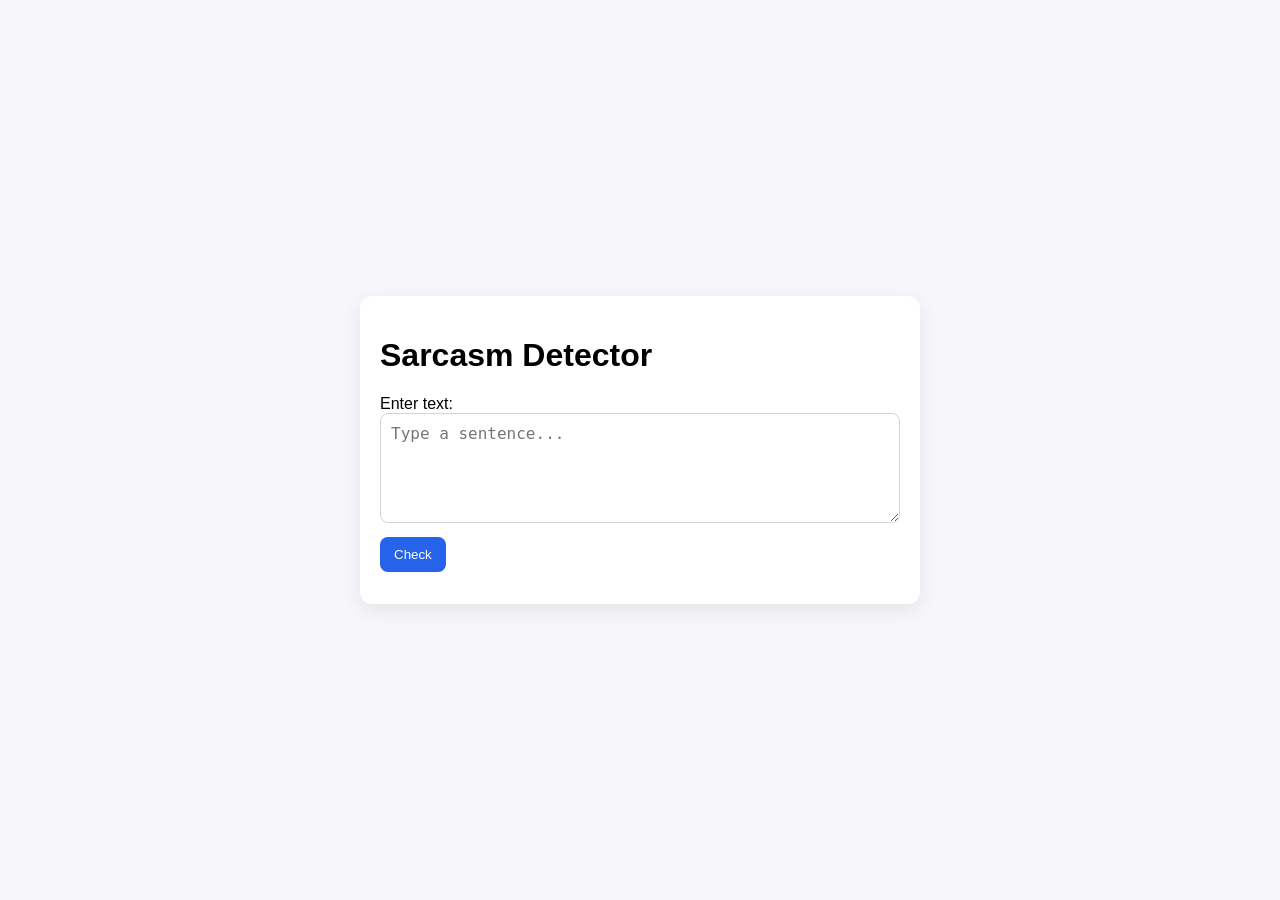
<file: index.html>
<!DOCTYPE html>
<html lang="en">
  <head>
    <meta charset="UTF-8" />
    <meta name="viewport" content="width=device-width, initial-scale=1.0" />
    <title>Sarcasm Detector</title>
    <style>
      body {
        font-family: Arial, sans-serif;
        margin: 0;
        min-height: 100vh;
        display: grid;
        place-items: center;
        background: #f7f7fb;
      }
      .card {
        width: min(90vw, 520px);
        background: #fff;
        border-radius: 12px;
        padding: 20px;
        box-shadow: 0 6px 20px rgba(0, 0, 0, 0.08);
      }
      textarea {
        width: 100%;
        min-height: 110px;
        box-sizing: border-box;
        padding: 10px;
        border-radius: 8px;
        border: 1px solid #cfd3dc;
        font-size: 16px;
      }
      button {
        margin-top: 10px;
        padding: 10px 14px;
        border: 0;
        border-radius: 8px;
        background: #2563eb;
        color: #fff;
        cursor: pointer;
      }
      #result {
        margin-top: 12px;
        font-size: 20px;
      }
      #emoji {
        font-size: 40px;
        display: block;
        margin-top: 6px;
      }
    </style>
  </head>
  <body>
    <main class="card">
      <h1>Sarcasm Detector</h1>
      <label for="textInput">Enter text:</label>
      <textarea id="textInput" placeholder="Type a sentence..."></textarea>
      <button id="checkBtn" type="button">Check</button>
      <section id="result" aria-live="polite"></section>
    </main>

    <script>
      const sarcasticSignals = [
        "yeah right",
        "as if",
        "sure",
        "totally",
        "wow",
        "great",
        "/s"
      ];

      function isSarcastic(text) {
        const value = text.toLowerCase().trim();
        if (!value) return false;
        return sarcasticSignals.some((signal) => value.includes(signal));
      }

      document.getElementById("checkBtn").addEventListener("click", () => {
        const input = document.getElementById("textInput").value;
        const sarcastic = isSarcastic(input);
        const result = document.getElementById("result");

        if (sarcastic) {
          result.innerHTML = 'Sarcastic text detected! <span id="emoji" role="img" aria-label="laughing emoji">😂</span>';
        } else {
          result.innerHTML = 'Not sarcastic / not funny. <span id="emoji" role="img" aria-label="confused emoji">😕</span>';
        }
      });
    </script>
  </body>
</html>
</file>
